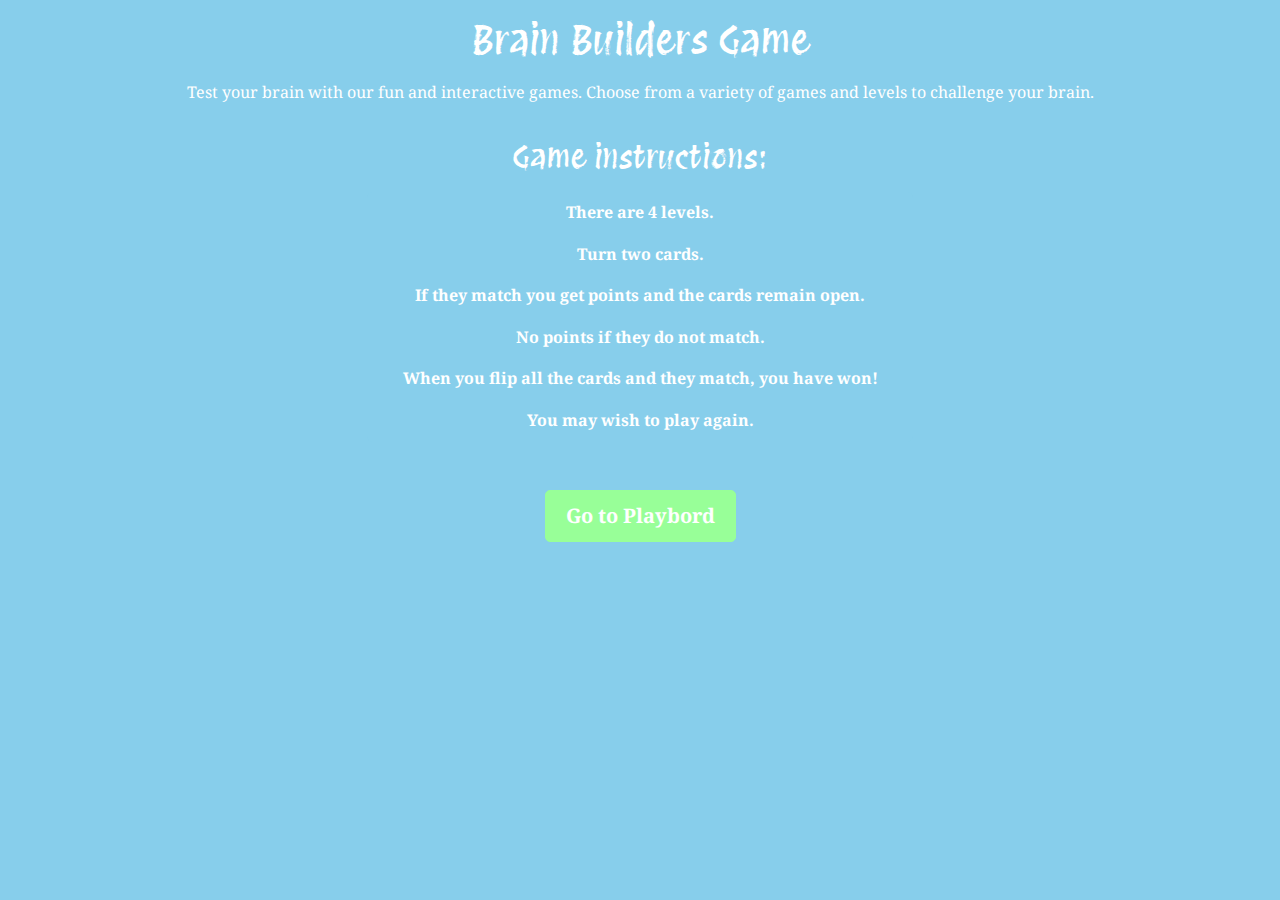
<file: index.html>
<!DOCTYPE html>
<html lang="en">
  <head>
    <meta charset="UTF-8" />
    <meta name="viewport" content="width=device-width, initial-scale=1.0" />
    <!-- Bootstrap CSS -->
    <link
      href="https://cdn.jsdelivr.net/npm/bootstrap@5.3.3/dist/css/bootstrap.min.css"
      rel="stylesheet"
      integrity="sha384-QWTKZyjpPEjISv5WaRU9OFeRpok6YctnYmDr5pNlyT2bRjXh0JMhjY6hW+ALEwIH"
      crossorigin="anonymous"
    />
    <!-- Custom CSS -->
    <link rel="stylesheet" href="assets/css/styles.css" />
    <!-- Favicon -->
    <link
      rel="icon"
      sizes="96x96"
      href="assets/images/favicons/icons8-brain-ios-17-outlined-96.png"
    />
    <link
      rel="icon"
      type="image/png"
      sizes="32x32"
      href="assets/images/favicons/icons8-brain-ios-17-outlined-32.png"
    />
    <link
      rel="icon"
      type="image/png"
      sizes="16x16"
      href="assets/images/favicons/icons8-brain-ios-17-outlined-16.png"
    />
    <title>Brain Builders Game</title>
    <!-- Bootstrap CSS -->
    <link
      href="https://cdn.jsdelivr.net/npm/bootstrap@5.3.3/dist/css/bootstrap.min.css"
      rel="stylesheet"
      integrity="sha384-QWTKZyjpPEjISv5WaRU9OFeRpok6YctnYmDr5pNlyT2bRjXh0JMhjY6hW+ALEwIH"
      crossorigin="anonymous"
    />
    <!-- Custom CSS -->
    <link rel="stylesheet" href="assets/css/styles.css" />
  </head>
  <body>
    <header id="hero">
      <div class="container">
        <div class="row justify-content-center text-center">
          <div class="col-12">
            <h1>Brain Builders Game</h1>
            <p>
              Test your brain with our fun and interactive games. Choose from a
              variety of games and levels to challenge your brain.
            </p>
          </div>
        </div>
        <div class="row justify-content-center">
          <div class="col-12 col-lg-6">
            <h2>Game instructions:</h2>
            <ul class="list-group custom-list-bg">
              <li class="list-group-item">There are 4 levels.</li>
              <li class="list-group-item">Turn two cards.</li>
              <li class="list-group-item">
                If they match you get points and the cards remain open.
              </li>
              <li class="list-group-item">No points if they do not match.</li>
              <li class="list-group-item">
                When you flip all the cards and they match, you have won!
              </li>
              <li class="list-group-item">You may wish to play again.</li>
            </ul>
            <div class="d-flex justify-content-center my-5">
              <button
                id="goto-playboard-btn"
                class="btn btn-outline-dark btn-lg start-game-button"
              >
                Go to Playbord
              </button>
            </div>
          </div>
        </div>
      </div>
    </header>
    <main id="main">
      <div class="container">
        <div class="row">
          <div class="col-12">
            <h2 class="text-center">Match The Flags</h2>
            <h3 class="level" id="level">0</h3>
            <h4 id="time">Time: 0:00</h4>
            <h4 id="score">Score: 0</h4>
          </div>
          <div class="col-12">
            <div
              id="game-board"
              class="game-board row justify-content-center"
            ></div>
          </div>
          <div class="col-12">
            <button
              id="start-game-btn"
              class="btn btn-outline-dark btn-lg start-game-btn my-5"
            >
              Start Game
            </button>
          </div>
        </div>
      </div>
    </main>
    <!-- Full screen Modal -->
    <div
      class="modal fade"
      id="congratulationsModal"
      tabindex="-1"
      aria-labelledby="exampleModalLabel"
      aria-hidden="true"
    >
      <div class="modal-dialog">
        <div class="modal-content">
          <div class="modal-header">
            <h2 class="modal-title fs-5" id="exampleModalLabel">
              Your Game Results:
            </h2>
          </div>
          <div class="modal-body">
            <h5 id="status-message">0</h5>
          </div>
          <div class="modal-footer">
            <button type="button" class="btn custom-btn-bg btn-primary" id="modal-continue-btn">Start level</button>
          </div>        
        </div>
      </div>
    </div>

    <!-- Bootstrap JS -->
    <script
      src="https://cdn.jsdelivr.net/npm/bootstrap@5.3.3/dist/js/bootstrap.bundle.min.js"
      integrity="sha384-YvpcrYf0tY3lHB60NNkmXc5s9fDVZLESaAA55NDzOxhy9GkcIdslK1eN7N6jIeHz"
      crossorigin="anonymous"
    ></script>
    <!-- Custom JS -->
    <script src="assets/js/scripts.js"></script>
  </body>
</html>
</file>
<file: assets/css/styles.css>
/* Google Fonts */
@import url('https://fonts.googleapis.com/css2?family=Noto+Serif:ital,wght@0,100..900;1,100..900&family=Protest+Revolution&display=swap');


/* Variables */ 


/* General */
* {
    margin: 0;
    padding: 0;
    box-sizing: border-box;
}

body {
    font-family: 'Noto Serif', serif;
    font-size: 1rem;
    line-height: 1.6;
    color: #ffffff;
    background-color: #87ceeb;
    text-align: center;
}

html, body {
  height: 100%;
  margin: 0;
}

h1, h2, h3, h4, h5, h6 {
    font-family: 'Protest Revolution', sans-serif;
    font-weight: 400;
    line-height: 1.2;
    margin: 1rem 0;
}
.score {
  text-align: right;
  margin-right: 1rem;
}

header#hero {
  min-height: 60vh;
}

.custom-list-bg .list-group-item {
  background-color: #87ceeb;
  border: none;
  color: #ffffff;
  font-weight: bolder;
}

#game-board {
  display: grid;
  /* grid-template-columns: repeat(4, 120px); */
  gap: 10px;
  /* margin-top: 20px; */
  justify-content: center;
}

.card {
  width: 90px;
  height: 90px;
  perspective: 1000px;
  padding: 0;
  /* margin: 10px; */
  opacity: 0; /* Start hidden */
  transform: translatex(-100%); /* Start slightly offset */
  animation: slide-in 0.6s ease forwards; /* Slide-in animation */
  cursor: pointer;
}

.card-inner {
  position: relative;
  width: 100%;
  height: 100%;
  transform-style: preserve-3d;
  transition: transform 0.6s;
}

.card-inner.flip {
  transform: rotateY(180deg);
}

.card-front,
.card-back {
  position: absolute;
  width: 100%;
  height: 100%;
  backface-visibility: hidden;
}

.card-front {
  background-color: #98ff98;
  color: #ffffff;
  border: 1px solid #98ff98;
  display: flex;
  justify-content: center;
  align-items: center;
  font-size: 2rem;
}

.card-back {
  transform: rotateY(180deg);
  background: #f4f4f4;
}

.card-back img {
  width: 100%;
  height: 100%;  
} 

.modal-content {
  background-color: #87ceeb;
  color: #ffffff;
  border: none;
}

.modal-header {
  border-bottom: none;
}

.modal-footer {
  border-top: none;
}

.modal-title {
  color: #ffffff;
}

.modal-body {
  color: #ffffff;
}

/* Target the modal button */
#modal-continue-btn {
  background-color: #98ff98; /* Custom background color */
  border-color: #98ff98; /* Custom border color */
  color: #ffffff; /* Custom text color */
  font-weight: bold; /* Make text bold */
  padding: 10px 20px; /* Adjust padding */
  border-radius: 5px; /* Rounded corners */
}

#modal-continue-btn:hover {
  background-color: #ffffff; /* Change background color on hover */
  color: #98ff98; /* Change text color on hover */
  border-color: #ffffff; /* Change border color on hover */
}

#goto-playboard-btn {
  background-color: #98ff98; /* Custom background color */
  border-color: #98ff98; /* Custom border color */
  color: #ffffff; /* Custom text color */
  font-weight: bold; /* Make text bold */
  padding: 10px 20px; /* Adjust padding */
  border-radius: 5px; /* Rounded corners */
}

#goto-playboard-btn:hover {
  background-color: #ffffff; /* Change background color on hover */
  color: #98ff98; /* Change text color on hover */
  border-color: #ffffff; /* Change border color on hover */
}

#start-game-btn {
  background-color: #98ff98; /* Custom background color */
  border-color: #98ff98; /* Custom border color */
  color: #ffffff; /* Custom text color */
  font-weight: bold; /* Make text bold */
  padding: 10px 20px; /* Adjust padding */
  border-radius: 5px; /* Rounded corners */
}

#start-game-btn:hover {
  background-color: #ffffff; /* Change background color on hover */
  color: #98ff98; /* Change text color on hover */
  border-color: #ffffff; /* Change border color on hover */
}



@keyframes slide-in {
  from {
    opacity: 0;
    transform: translateX(-100%);
  }
  to {
    opacity: 1;
    transform: translateX(0);
  }
}

/* Media Queries */

@media (max-width: 768px) {
  #game-board {
      grid-template-columns: repeat(4, 90px);
      /* Adjust column count */
  }

  .card {
      width: 100px;
      /* Adjust card size */
      height: 100px;
  }
}



@media (min-width: 320px) {
  #game-board {
      grid-template-columns: repeat(4, 70px);
      /* Adjust column count */
  }

  .card {
      width: 60px;
      /* Adjust card size */
      height: 60px;
  }
}
</file>
